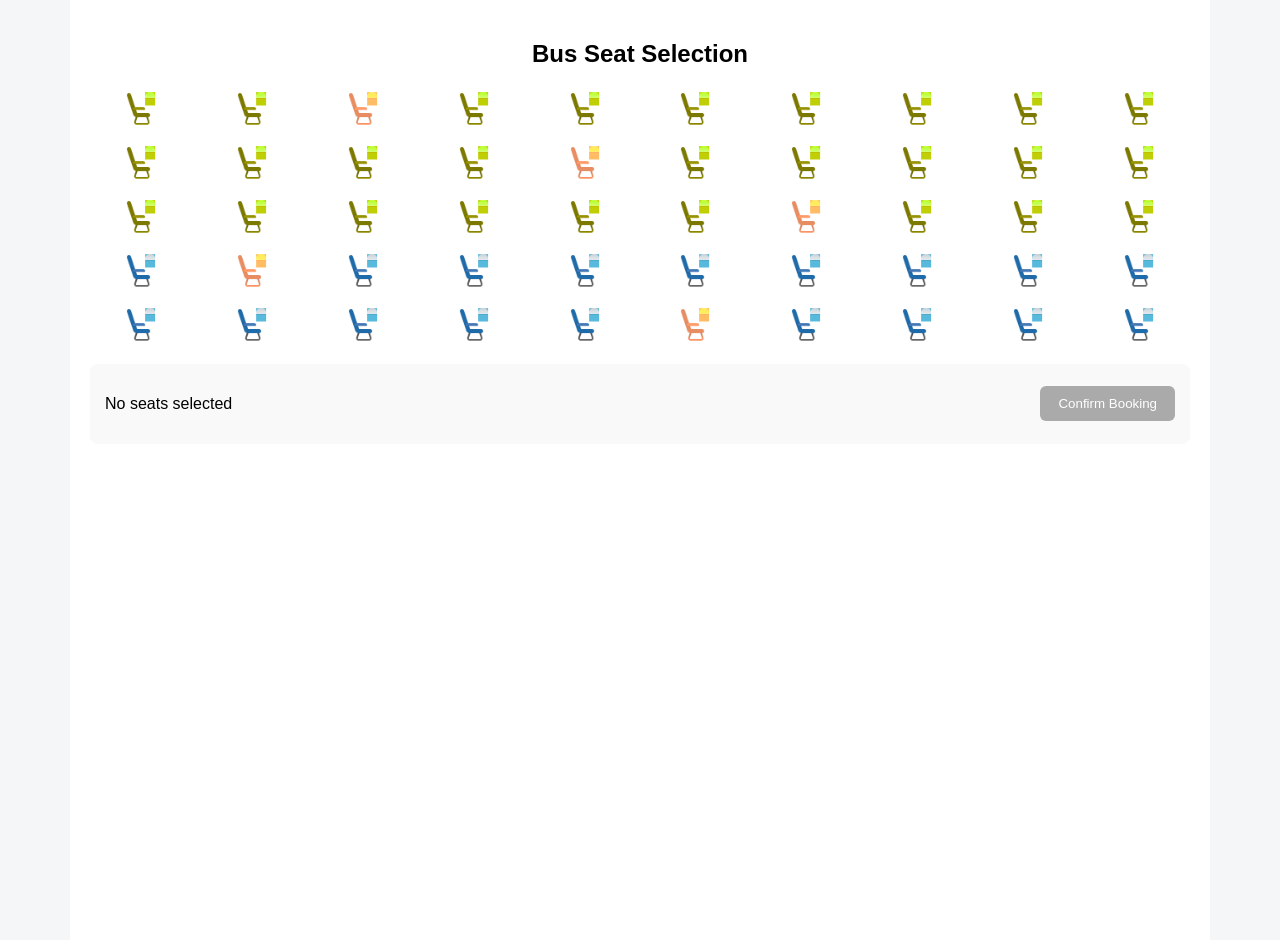
<file: index.html>
<!DOCTYPE html>
<html lang="en">
<head>
  <meta charset="UTF-8" />
  <meta name="viewport" content="width=device-width, initial-scale=1.0" />
  <title>Seat Selector</title>
  <link rel="stylesheet" href="index.css" />
</head>

<body>
  <div class="container">
    <h2>Bus Seat Selection</h2>

    <div id="seatMap" class="seat-map"></div>
    <div id="areaMap" class="area-map"></div>

    <div class="summary">
      <p id="summaryText">No seats selected</p>
      <button id="confirmBtn" disabled>Confirm Booking</button>
    </div>
  </div>

  <script src="index.js"></script>
</body>
</html>
</file>
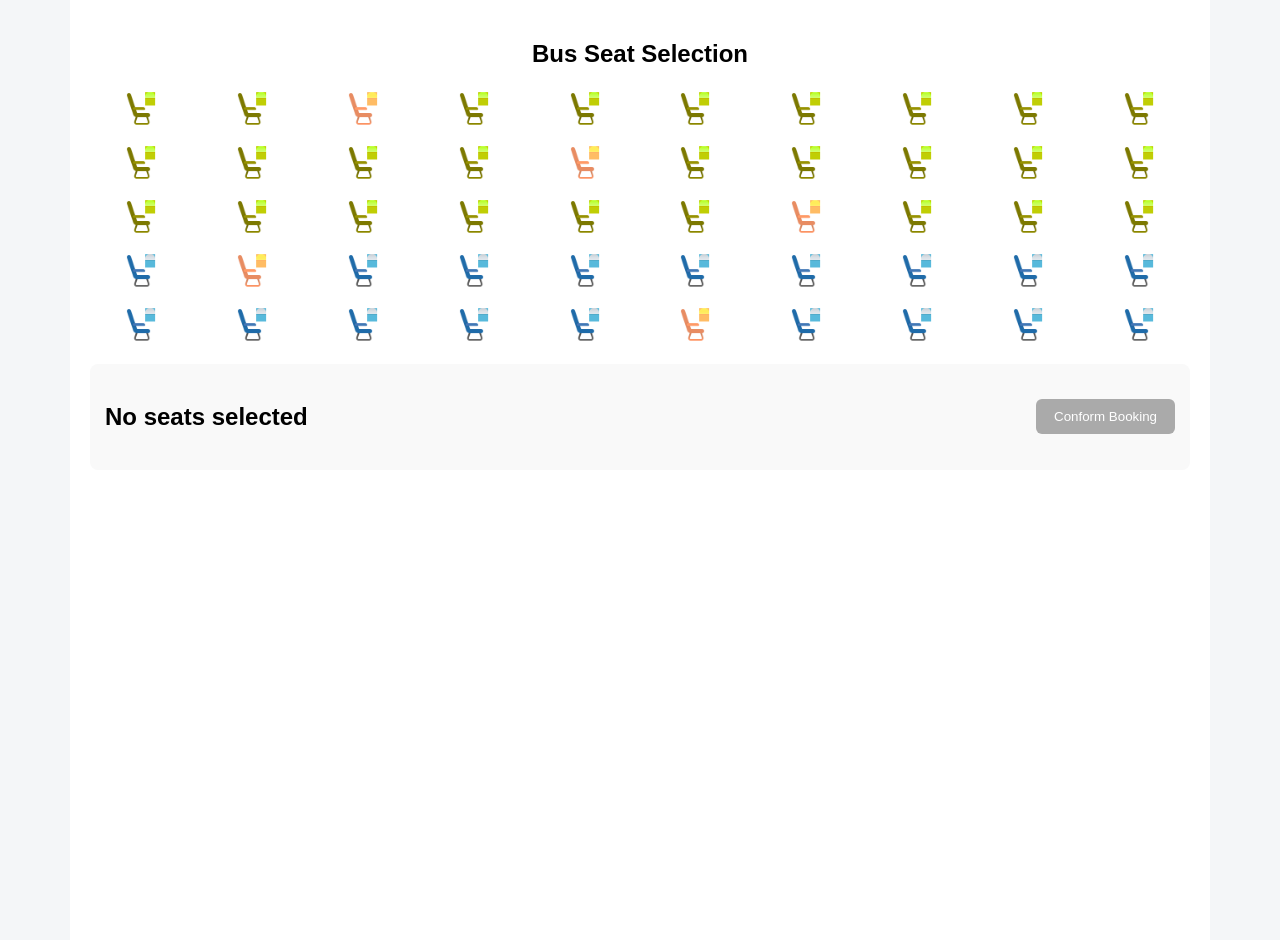
<file: muj.html>
<!DOCTYPE html>
<html lang="en">
    <head>
        <meta charset="UTF-8">
        <meta name="viewport" content="width=device-width, initial-scale=1.0" />
        <title>Seat Selector</title>
        <link rel="stylesheet" href="muj.css" />
        <head>
        <body>
            <div class="container">
                <h2>Bus Seat Selection<h2>
                    <div id="seatMap" class="seat-map"></div>
                    <div id="areaMap" class="area-map"></div>
                    <div class="summary">
                        <p id="summaryTet">No seats selected</p>
                        <button id="confirmBtn" disabled>Conform Booking</button>
                    </div>
            </div>
            <script src=muj.js></script>
        </body>
 </html>
</file>
<file: index.css>
body {
  margin: 0;
  font-family: Arial, sans-serif;
  background: #f4f6f8;
}

.container {
  max-width: 1100px;
  margin: auto;
  padding: 20px;
  background: #fff;
  min-height: 100vh;
}

h2 {
  text-align: center;
}

.seat-map {
  display: flex;
  flex-direction: column;
  gap: 14px;
  margin-top: 20px; /* was 20p */
}

.row {
  display: grid;
  grid-template-columns: repeat(10, 1fr);
  gap: 8px;
  justify-items: center;
}

.seat {
  width: 40px;
  height: 40px;
  cursor: pointer;
}

.seat img {
  width: 100%;
  height: 100%;
  filter: grayscale(100%);
}

.seat.gold img {
  filter: sepia(1) saturate(4) hue-rotate(20deg);
}

.seat.silver img {
  filter: grayscale(0.3);
}

.seat.selected img {
  filter: sepia(1) saturate(6) hue-rotate(90deg);
}

.seat.booked img {
  filter: sepia(1) saturate(6) hue-rotate(-20deg);
  opacity: 0.7;
}

.seat.booked {
  cursor: not-allowed;
}

.area-map {
  display: none;
  margin-top: 20px;
}

.area {
  display: flex;
  align-items: center;
  gap: 15px;
  padding: 16px;
  border-radius: 8px;
  background: #e0e0e0;
  margin-bottom: 12px;
  cursor: pointer;
}

.area img {
  width: 40px;
  height: 40px;
}

.summary {
  margin-top: 20px;
  padding: 15px;
  background: #f9f9f9;
  border-radius: 8px;
  display: flex;
  justify-content: space-between;
  align-items: center;
}

button {
  padding: 10px 18px;
  border: none;
  background: #2196f3;
  color: #fff;
  border-radius: 6px;
  cursor: pointer;
}

button:disabled {
  background: #aaa;
  cursor: not-allowed;
}

@media (max-width: 768px) { /* was 768p */
  .seat-map {
    display: none;
  }
  .area-map {
    display: block;
  }
}
</file>
<file: muj.css>
body {
  margin: 0;
  font-family: Arial, sans-serif;
  background: #f4f6f8;
}

.container {
  max-width: 1100px;
  margin: auto;
  padding: 20px;
  background: #fff;
  min-height: 100vh;
}

h2 {
  text-align: center;
}

/* DESKTOP SEAT MAP */
.seat-map {
  display: flex;
  flex-direction: column;
  gap: 14px;
  margin-top: 20px;
}

.row {
  display: grid;
  grid-template-columns: repeat(10, 1fr);
  gap: 8px;
  justify-items: center;
}

.seat {
  width: 40px;
  height: 40px;
  cursor: pointer;
}

.seat img {
  width: 100%;
  height: 100%;
  filter: grayscale(100%);
}

/* AREA COLORS */
.seat.gold img {
  filter: sepia(1) saturate(4) hue-rotate(20deg);
}

.seat.silver img {
  filter: grayscale(0.3);
}

/* STATES */
.seat.selected img {
  filter: sepia(1) saturate(6) hue-rotate(90deg);
}

.seat.booked img {
  filter: sepia(1) saturate(6) hue-rotate(-20deg);
  opacity: 0.7;
}

.seat.booked {
  cursor: not-allowed;
}

/* MOBILE AREA MAP */
.area-map {
  display: none;
  margin-top: 20px;
}

.area {
  display: flex;
  align-items: center;
  gap: 15px;
  padding: 16px;
  border-radius: 8px;
  background: #e0e0e0;
  margin-bottom: 12px;
  cursor: pointer;
}

.area img {
  width: 40px;
  height: 40px;
}

/* SUMMARY */
.summary {
  margin-top: 20px;
  padding: 15px;
  background: #f9f9f9;
  border-radius: 8px;
  display: flex;
  justify-content: space-between;
  align-items: center;
}

button {
  padding: 10px 18px;
  border: none;
  background: #2196f3;
  color: #fff;
  border-radius: 6px;
  cursor: pointer;
}

button:disabled {
  background: #aaa;
  cursor: not-allowed;
}

/* RESPONSIVE */
@media (max-width: 768px) {
  .seat-map {
    display: none;
  }

  .area-map {
    display: block;
  }
}
</file>
